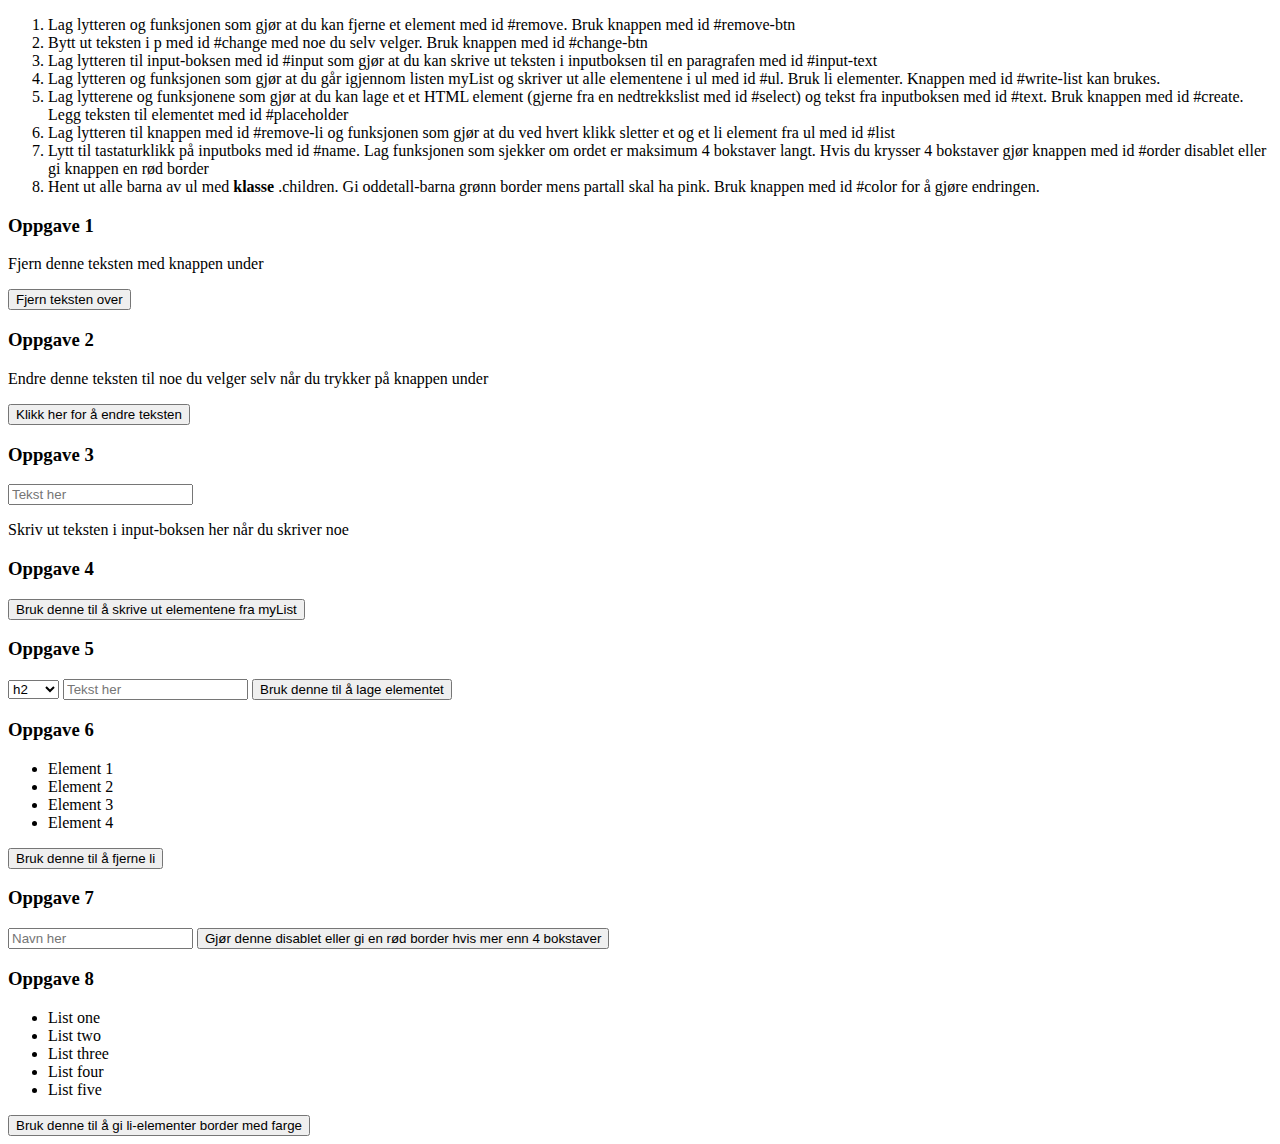
<file: intro_javascript/Oppgave_00/oppgave00.html>
<!DOCTYPE html>
<html>

<head>
  <title>Øvingsoppgaver JS</title>
  <meta charset="UTF-8" />
</head>

<body>
  <main id="app">
    <ol>
      <li>
        Lag lytteren og funksjonen som gjør at du kan fjerne et element med id
        #remove. Bruk knappen med id #remove-btn
      </li>
      <li>
        Bytt ut teksten i p med id #change med noe du selv velger. Bruk
        knappen med id #change-btn
      </li>
      <li>
        Lag lytteren til input-boksen med id #input som gjør at du kan skrive
        ut teksten i inputboksen til en paragrafen med id #input-text
      </li>
      <li>
        Lag lytteren og funksjonen som gjør at du går igjennom listen myList
        og skriver ut alle elementene i ul med id #ul. Bruk li elementer.
        Knappen med id #write-list kan brukes.
      </li>
      <li>
        Lag lytterene og funksjonene som gjør at du kan lage et et HTML
        element (gjerne fra en nedtrekkslist med id #select) og tekst fra
        inputboksen med id #text. Bruk knappen med id #create. Legg teksten
        til elementet med id #placeholder
      </li>
      <li>
        Lag lytteren til knappen med id #remove-li og funksjonen som gjør at
        du ved hvert klikk sletter et og et li element fra ul med id #list
      </li>
      <li>
        Lytt til tastaturklikk på inputboks med id #name. Lag funksjonen som
        sjekker om ordet er maksimum 4 bokstaver langt. Hvis du krysser 4
        bokstaver gjør knappen med id #order disablet eller gi knappen en rød
        border
      </li>
      <li>
        Hent ut alle barna av ul med <b>klasse</b> .children. Gi
        oddetall-barna grønn border mens partall skal ha pink. Bruk knappen
        med id #color for å gjøre endringen.
      </li>
    </ol>
    <div>
      <h3>Oppgave 1</h3>
      <p id="remove">Fjern denne teksten med knappen under</p>
      <button id="remove-btn">Fjern teksten over</button>
    </div>
    <div>
      <h3>Oppgave 2</h3>
      <p id="change">
        Endre denne teksten til noe du velger selv når du trykker på knappen
        under
      </p>
      <button id="change-btn">Klikk her for å endre teksten</button>
    </div>
    <div>
      <h3>Oppgave 3</h3>
      <input type="text" id="input" placeholder="Tekst her" />
      <p id="input-text">
        Skriv ut teksten i input-boksen her når du skriver noe
      </p>
    </div>
    <div>
      <h3>Oppgave 4</h3>
      <ul id="ul"></ul>
      <button id="write-list">
        Bruk denne til å skrive ut elementene fra myList
      </button>
    </div>
    <div>
      <h3>Oppgave 5</h3>
      <div id="placeholder"></div>
      <select id="select">
        <option value="h2">h2</option>
        <option value="h3">h3</option>
        <option value="span">span</option>
        <option value="p">p</option>
      </select>
      <input type="text" id="text" placeholder="Tekst her" />
      <button id="create">Bruk denne til å lage elementet</button>
    </div>
    <div>
      <h3>Oppgave 6</h3>
      <ul id="list">
        <li>Element 1</li>
        <li>Element 2</li>
        <li>Element 3</li>
        <li>Element 4</li>
      </ul>
      <button id="remove-li">Bruk denne til å fjerne li</button>
    </div>
    <div>
      <h3>Oppgave 7</h3>
      <input type="text" id="name" placeholder="Navn her" />
      <button id="order">
        Gjør denne disablet eller gi en rød border hvis mer enn 4 bokstaver
      </button>
    </div>
    <div>
      <h3>Oppgave 8</h3>
      <ul class="children">
        <li>List one</li>
        <li>List two</li>
        <li>List three</li>
        <li>List four</li>
        <li>List five</li>
      </ul>
      <button id="color">
        Bruk denne til å gi li-elementer border med farge
      </button>
    </div>
  </main>

  <script src="src/oppgave00.js"></script>
</body>

</html>
</file>
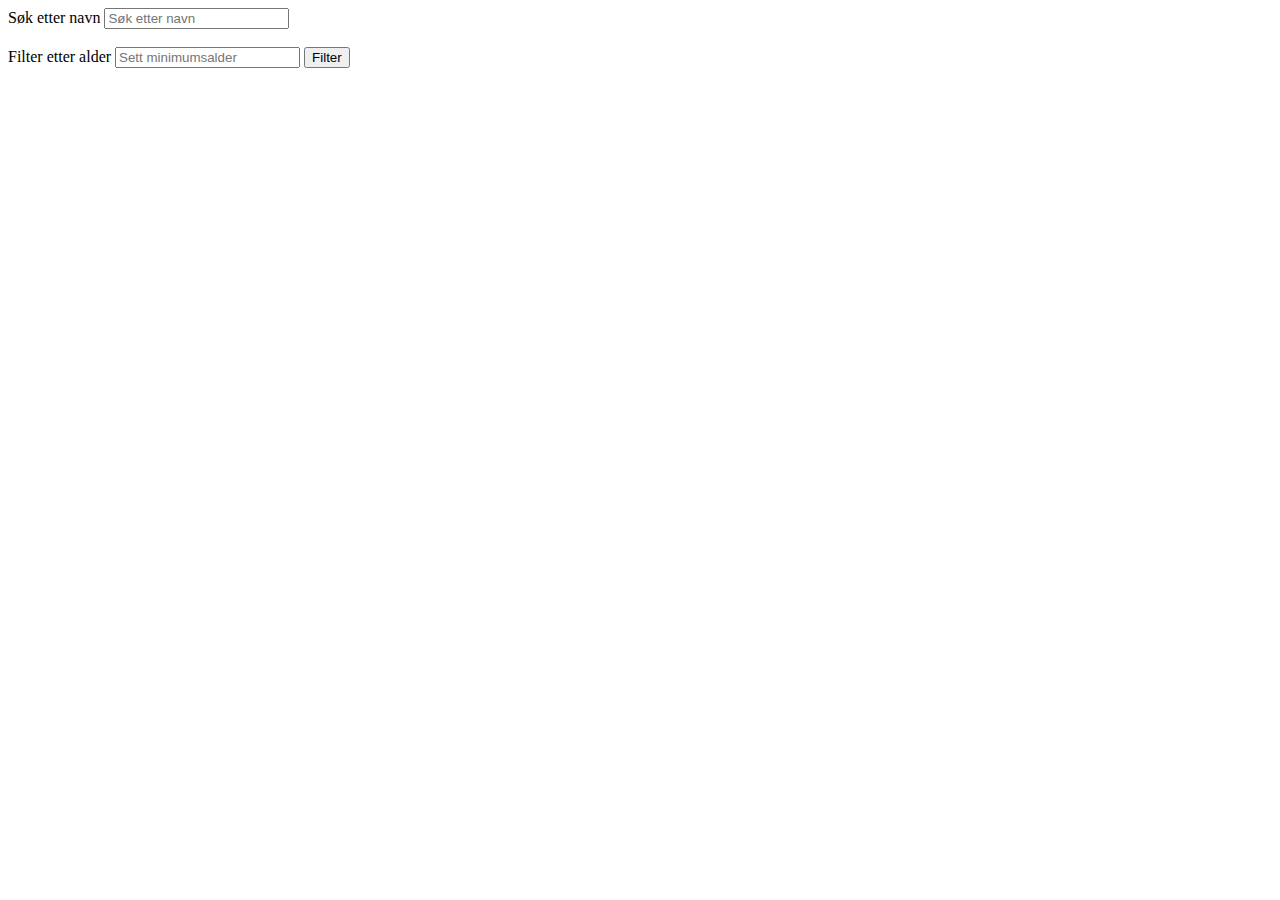
<file: intro_javascript/Oppgave_02/oppgave02.html>
<!DOCTYPE html>
<html>

<head>
  <title>Parcel Sandbox</title>
  <meta charset="UTF-8" />
</head>

<body>
  <main id="main">
    <div id="nameWrapper">
      <label for="name">Søk etter navn</label>
      <input id="name" type="search" placeholder="Søk etter navn" />
    </div>
    <br />
    <div id="ageWrapper">
      <label for="age">Filter etter alder</label>
      <input id="age" type="text" placeholder="Sett minimumsalder" />
      <button id="filter" type="button">Filter</button>
    </div>
    <ul id="users">
    </ul>
  </main>

  <script type="module" src="src/oppgave02.js"></script>
</body>

</html>
</file>
